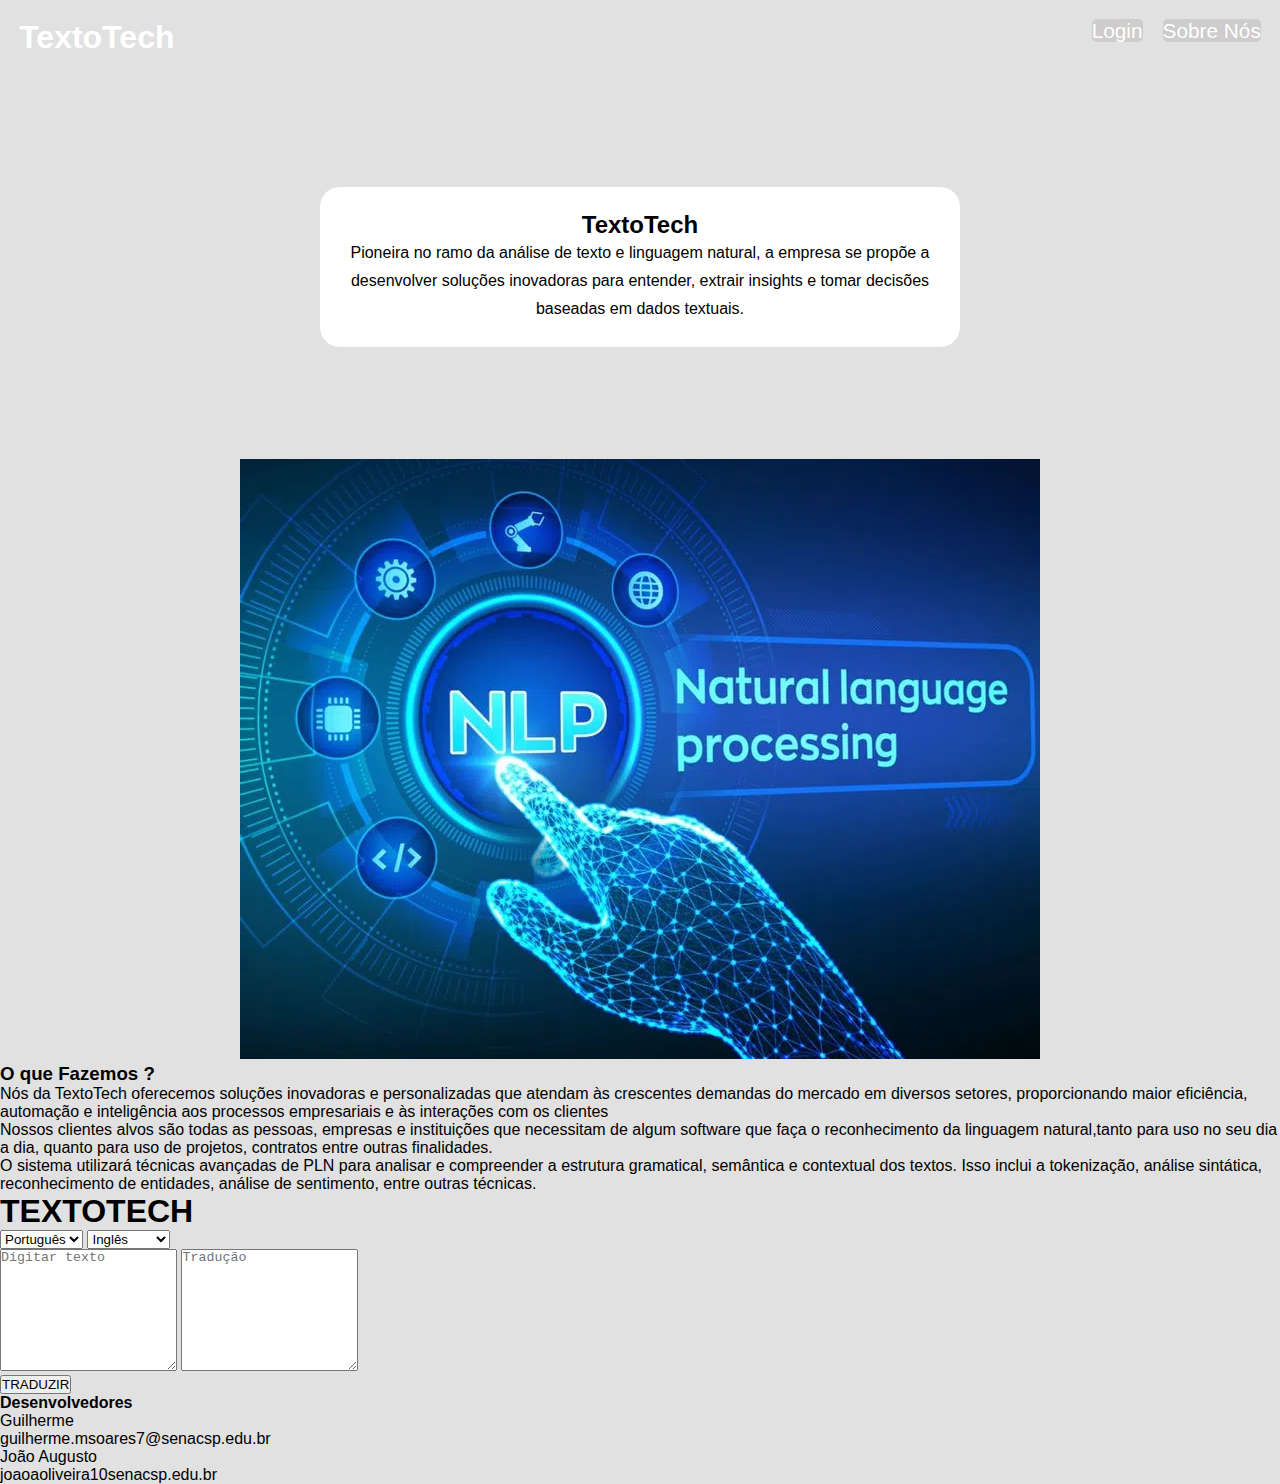
<file: index.html>
<!DOCTYPE html>
<html lang="pt-br">

<head>
  <meta charset="UTF-8">
  <meta name="viewport" content="width=device-width, initial-scale=1.0">
  <meta name="description" content="A TextoTech é pioneira no ramo da análise de texto e linguagem natural">
  <link rel="stylesheet" href="style.css">
  <title>TextoTech</title>
</head>

<body>
  <header>
    <nav class="titulo">
      <h1>TextoTech</h1>
      <ul class="menu">
        <li><a href="Login">Login</a></li>
        <li><a href="SobreNós">Sobre Nós</a></li>
      </ul>
    </nav>
  </header>

  <section>
    <div class="infos">
      <h2>TextoTech</h2>
      <p>Pioneira no ramo da análise de texto e linguagem natural, a empresa se propõe a desenvolver soluções inovadoras para entender, extrair insights e tomar decisões baseadas em dados textuais.</p>
    </div>
  </section>

  <section>
    <div class="imagem">
      <img src="img/158561-800-auto.webp" alt="">
    </div>
  </section>

  <main class="descricao">
    <div class="quadros">
      <h3>O que Fazemos ?</h3>
      <div class="conteudo">
        <div class="conteudo-1">
          <p>Nós da TextoTech oferecemos soluções inovadoras e personalizadas que
            atendam às crescentes demandas do mercado em diversos setores,
            proporcionando maior eficiência, automação e inteligência aos processos
            empresariais e às interações com os clientes</p>
        </div>
        <div class="conteudo-2">
          <p>Nossos clientes alvos são todas as pessoas, empresas e instituições que
            necessitam de algum software que faça o reconhecimento da linguagem natural,tanto para uso no seu dia a dia, quanto para uso de projetos, contratos entre
            outras finalidades. </p>
        </div>
        <div class="conteudo-3">
          <p>O sistema utilizará técnicas avançadas de PLN para analisar e compreender a
            estrutura gramatical, semântica e contextual dos textos. Isso inclui a
            tokenização, análise sintática, reconhecimento de entidades, análise de
            sentimento, entre outras técnicas.</p>
        </div>
      </div>
    </div>
  </main>

  <article>
    <div class="container">
      <h1>TEXTOTECH</h1>
      <div class="content">
        <div class="divSelects">
          <select class="selectFrom"></select>
          <select class="selectTo"></select>
        </div>
        <div class="divTextareas">
          <textarea id="textareaFrom" rows="8" placeholder="Dígitar texto"></textarea>
          <textarea id="textareaTo" rows="8" placeholder="Tradução"></textarea>
        </div>
        <button id="btnTranslate">TRADUZIR</button>
      </div>
    </div>
  </article>

  <footer>
    <div class="footer">
      <h4>Desenvolvedores</h4>
      <div class="devs">
        <div class="prog-1">
          <p>Guilherme</p>
          <p>guilherme.msoares7@senacsp.edu.br</p>
        </div>
        <div class="prog-2">
          <p>João Augusto</p>
          <p>joaoaoliveira10senacsp.edu.br</p>
        </div>
      </div>
    </div>
  </footer>

  <script src="script.js"></script>
</body>

</html>
</file>
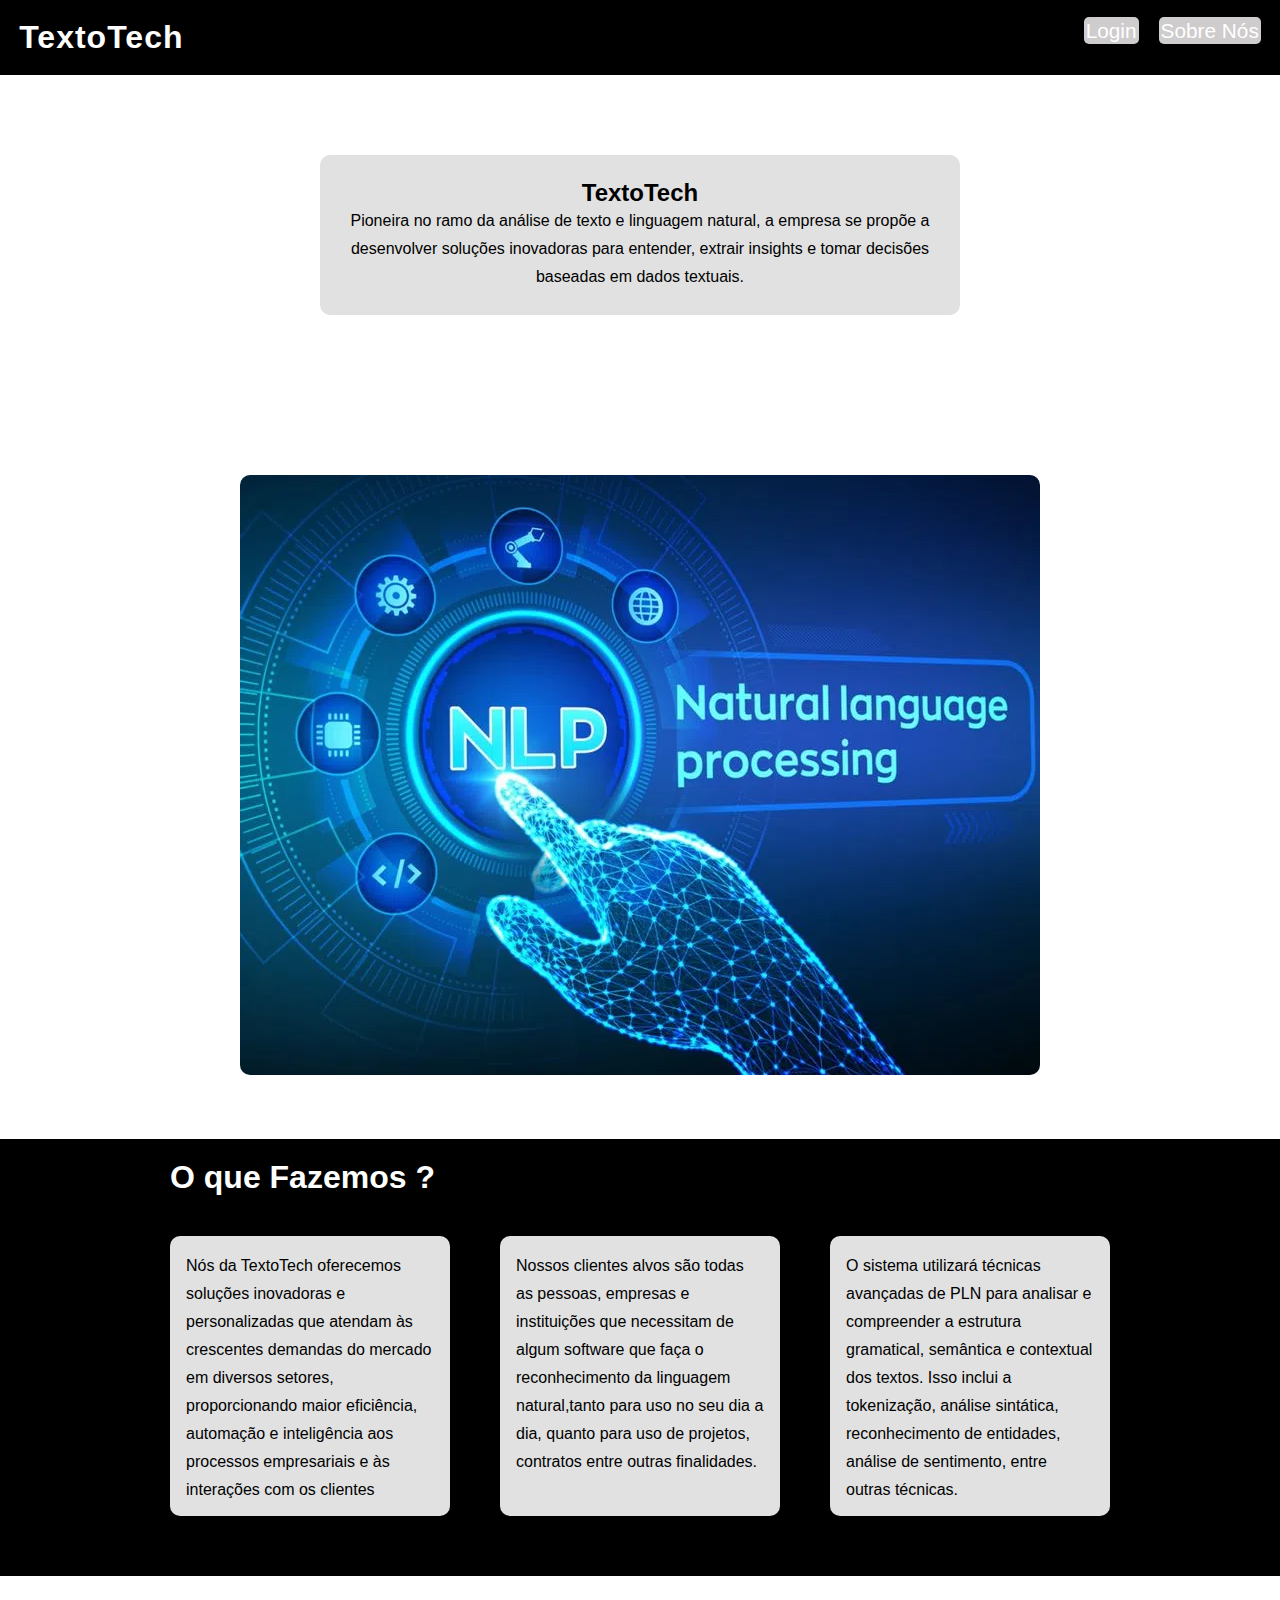
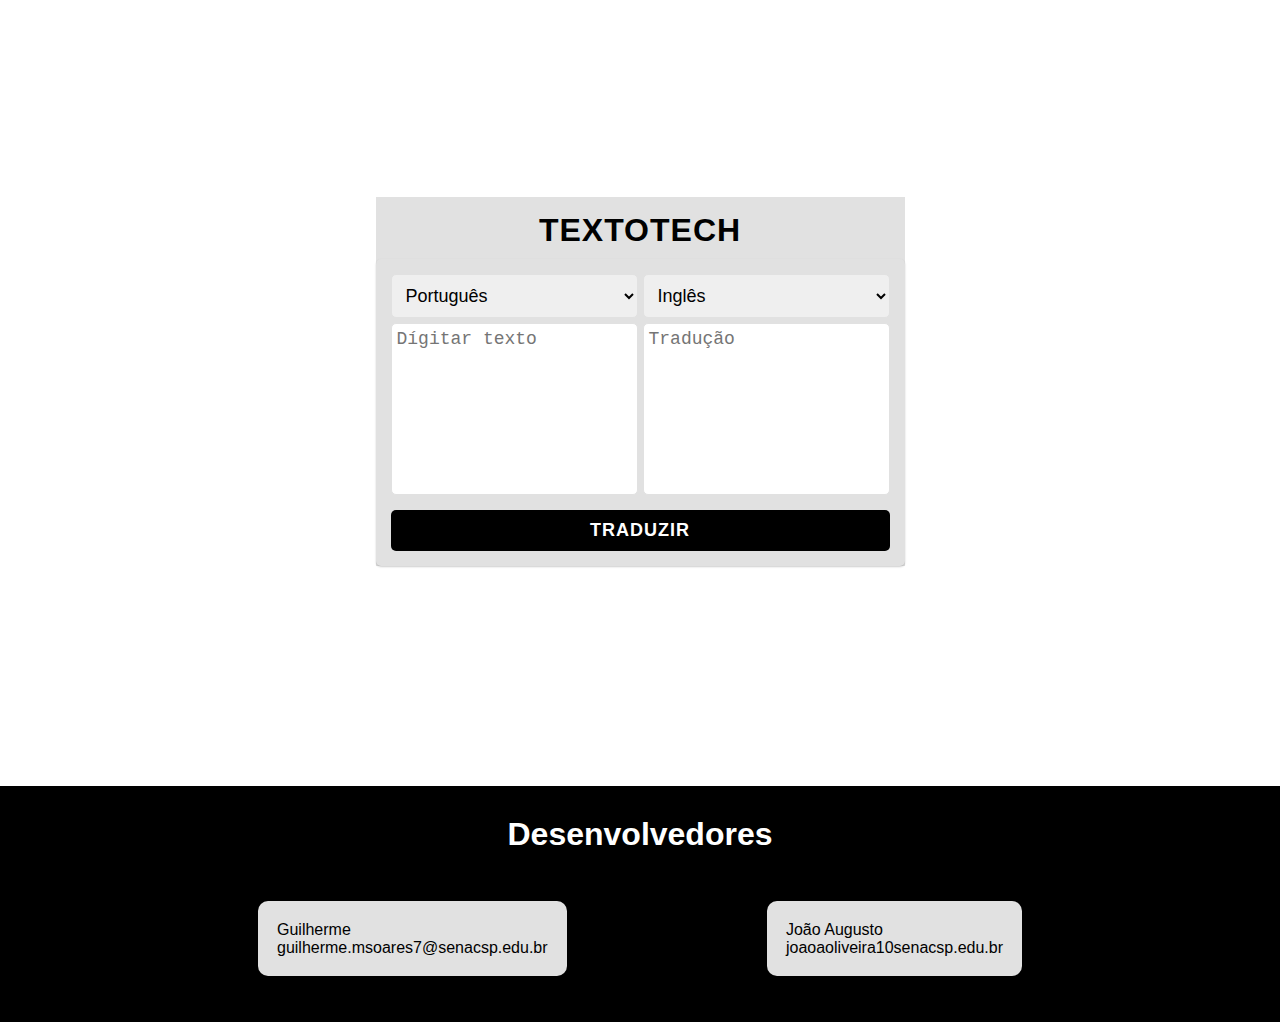
<file: sitepi/web/index.html>
<!DOCTYPE html>
<html lang="pt-br">

<head>
  <meta charset="UTF-8">
  <meta name="viewport" content="width=device-width, initial-scale=1.0">
  <meta name="description" content="A TextoTech é pioneira no ramo da análise de texto e linguagem natural">
  <link rel="stylesheet" href="style.css">
  <title>TextoTech</title>
</head>

<body>
  <header>
    <nav class="titulo">
      <h1>TextoTech</h1>
      <ul class="menu">
        <li><a href="login.html">Login</a></li>
        <li><a href="#sobre">Sobre Nós</a></li>
      </ul>
    </nav>
  </header>

  <section>
    <div class="infos">
      <h2>TextoTech</h2>
      <p>Pioneira no ramo da análise de texto e linguagem natural, a empresa se propõe a desenvolver soluções inovadoras para entender, extrair insights e tomar decisões baseadas em dados textuais.</p>
    </div>
  </section>

  <section>
    <div class="imagem">
      <img src="img/158561-800-auto.webp" alt="">
    </div>
  </section>

  <main id="sobre" class="descricao">
    <div class="quadros">
      <h3>O que Fazemos ?</h3>
      <div class="conteudo">
        <div class="conteudo-1">
          <p>Nós da TextoTech oferecemos soluções inovadoras e personalizadas que
            atendam às crescentes demandas do mercado em diversos setores,
            proporcionando maior eficiência, automação e inteligência aos processos
            empresariais e às interações com os clientes</p>
        </div>
        <div class="conteudo-2">
          <p>Nossos clientes alvos são todas as pessoas, empresas e instituições que
            necessitam de algum software que faça o reconhecimento da linguagem natural,tanto para uso no seu dia a dia, quanto para uso de projetos, contratos entre
            outras finalidades. </p>
        </div>
        <div class="conteudo-3">
          <p>O sistema utilizará técnicas avançadas de PLN para analisar e compreender a
            estrutura gramatical, semântica e contextual dos textos. Isso inclui a
            tokenização, análise sintática, reconhecimento de entidades, análise de
            sentimento, entre outras técnicas.</p>
        </div>
      </div>
    </div>
  </main>

  <article>
    <div class="container">
      <h1>TEXTOTECH</h1>
      <div class="content">
        <div class="divSelects">
          <select class="selectFrom"></select>
          <select class="selectTo"></select>
        </div>
        <div class="divTextareas">
          <textarea id="textareaFrom" rows="8" placeholder="Dígitar texto"></textarea>
          <textarea id="textareaTo" rows="8" placeholder="Tradução"></textarea>
        </div>
        <button id="btnTranslate">TRADUZIR</button>
      </div>
    </div>
  </article>

  <footer>
    <div class="footer">
      <h4>Desenvolvedores</h4>
      <div class="devs">
        <div class="prog-1">
          <p>Guilherme</p>
          <p>guilherme.msoares7@senacsp.edu.br</p>
        </div>
        <div class="prog-2">
          <p>João Augusto</p>
          <p>joaoaoliveira10senacsp.edu.br</p>
        </div>
      </div>
    </div>
  </footer>

  <script src="script.js"></script>
</body>

</html>
</file>
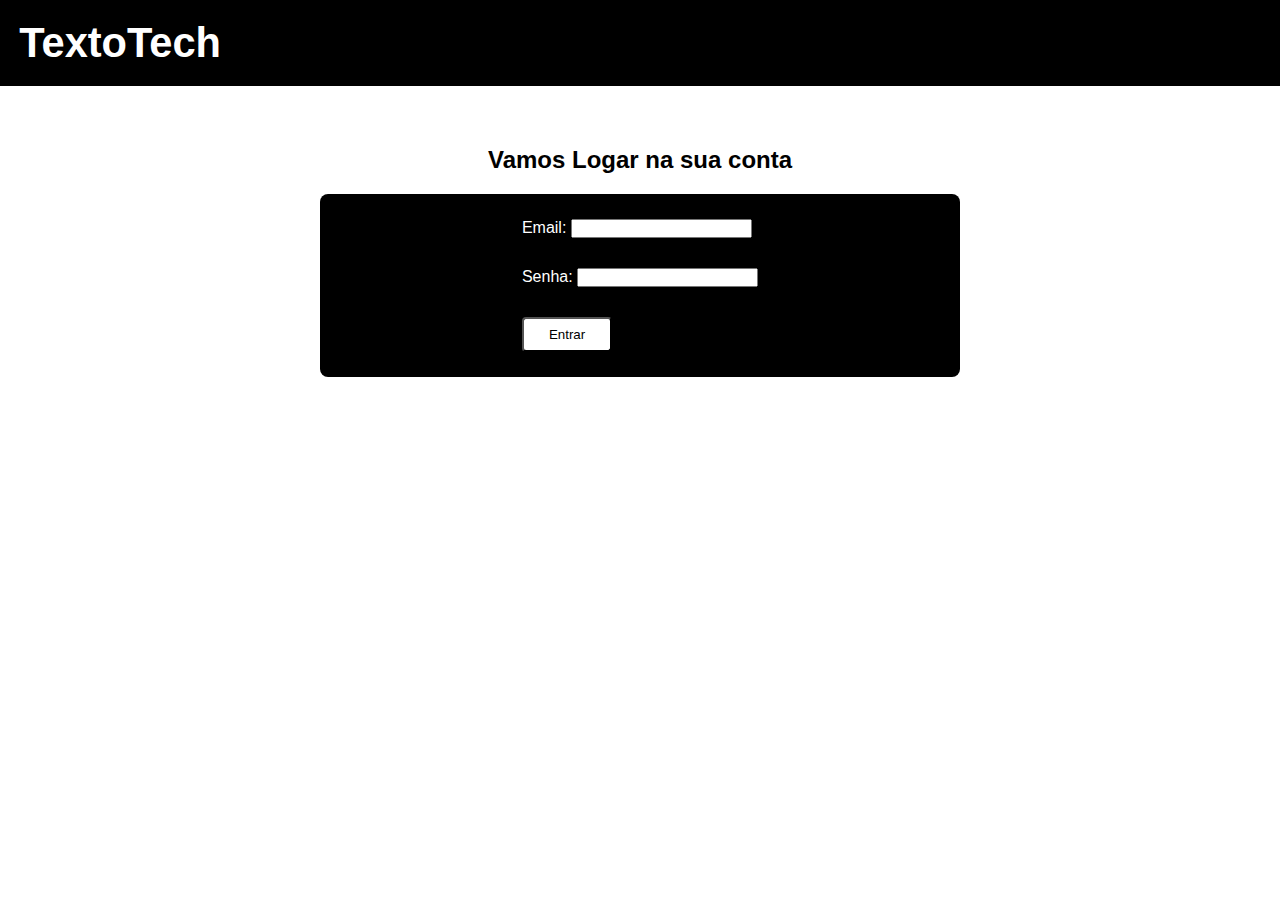
<file: conta.html>
<!DOCTYPE html>
<html lang="pt-br">

<head>
  <meta charset="UTF-8">
  <meta name="viewport" content="width=device-width, initial-scale=1.0">
  <link rel="stylesheet" href="conta.css">
  <title>TextoTech</title>
</head>

<body>
  <header>
    <nav class="titulo">
      <a href="index.html"><h1>TextoTech</h1></a>
    </nav>
  </header>

  <div class="frase">
    <h2>Vamos Logar na sua conta</h2>
  </div>

  <div class="form">
    <div class="criar">
      <p>
        <label for="email">Email:</label>
        <input type="text" name="email" id="email" maxlength="40">
      </p>

      <p>
        <label for="senha">Senha:</label>
        <input type="text" name="senha" id="senha" maxlength="40">
      </p>

      <p>
        <a href="index.html"><button>Entrar</button></a>
      </p>
    </div>
  </div>

</body>

</html>
</file>
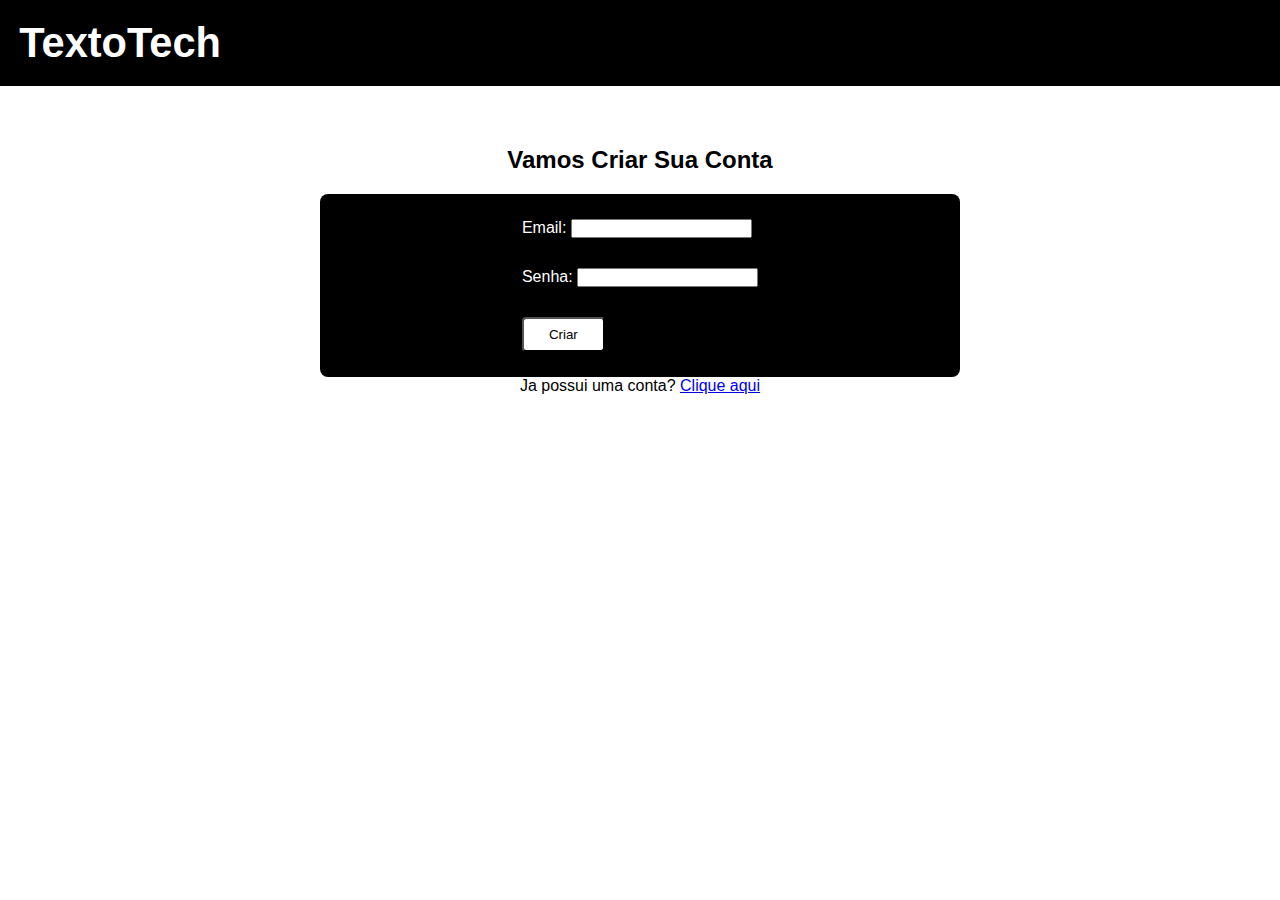
<file: login.html>
<!DOCTYPE html>
<html lang="pt-br">

<head>
  <meta charset="UTF-8">
  <meta name="viewport" content="width=device-width, initial-scale=1.0">
  <link rel="stylesheet" href="login.css">
  <title>TextoTech</title>
</head>

<body>
  <header>
    <nav class="titulo">
      <a href="index.html">
        <h1>TextoTech</h1>
      </a>
    </nav>
  </header>

  <div class="frase">
    <h2>Vamos Criar Sua Conta</h2>
  </div>

  <div class="form">
    <div class="criar">
      <p>
        <label for="email">Email:</label>
        <input type="text" name="email" id="email" maxlength="40">
      </p>

      <p>
        <label for="senha">Senha:</label>
        <input type="text" name="senha" id="senha" maxlength="40">
      </p>

      <p>
        <a href="index.html"><button>Criar</button></a>
      </p>
    </div>
    </form>
  </div>
  <div class="link">
    <p>Ja possui uma conta? <a href="conta.html">Clique aqui</a></p>
  </div>
</body>

</html>
</file>
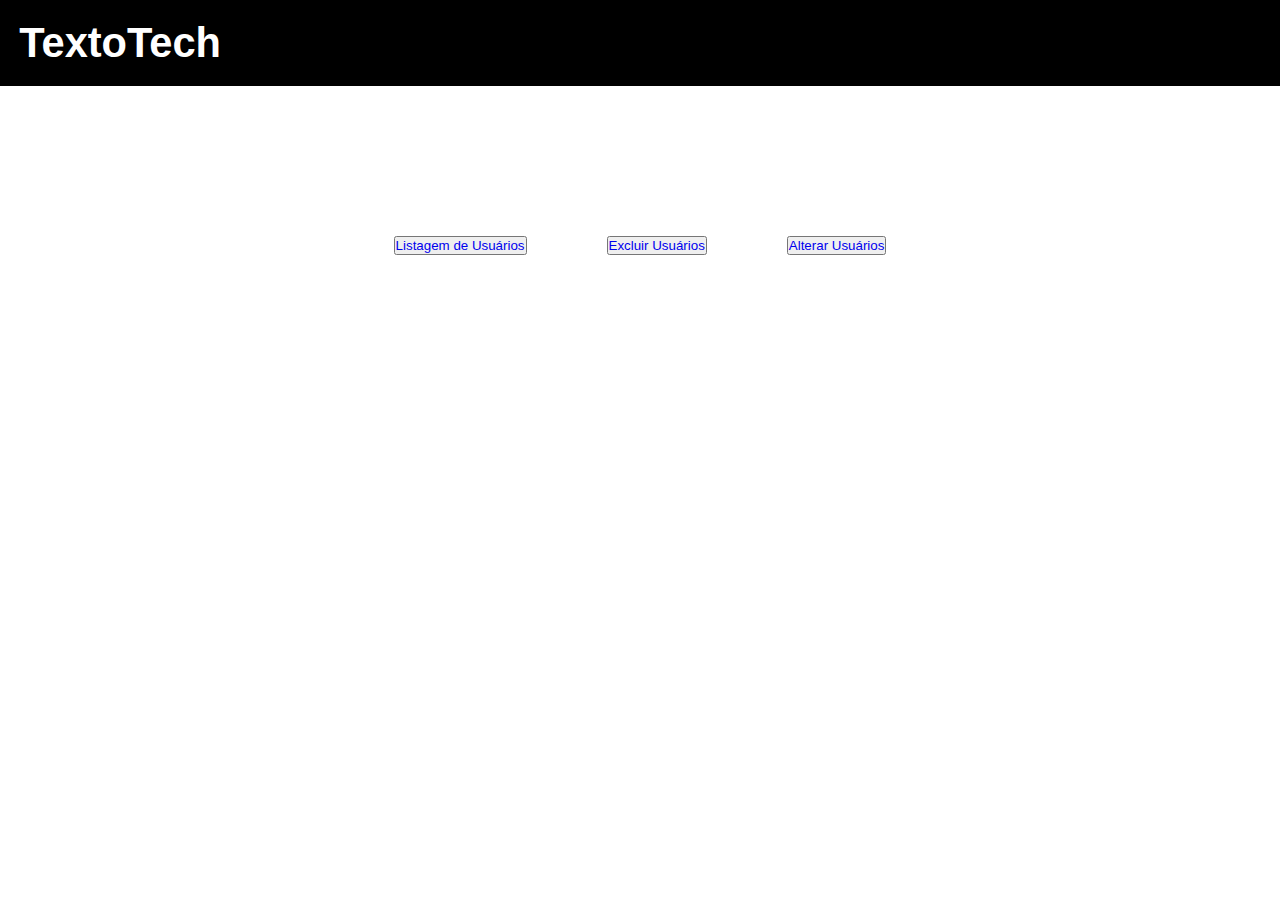
<file: sitepi/web/admin.html>
<!DOCTYPE html>
<html lang="pt-br">

    <head>
        <meta charset="UTF-8">
        <meta name="viewport" content="width=device-width, initial-scale=1.0">
        <link rel="stylesheet" href="admin.css">
        <title>TextoTech</title>
    </head>

    <body>
        <header>
            <nav class="titulo">
                <a href="index.html">
                    <h1>TextoTech</h1>
                </a>
            </nav>
        </header>
        <div class="opcoes">
            <button><a href="lista.jsp" target="centro">Listagem de Usuários</a></button> 
             <button><a href="excusu.html" target="centro">Excluir Usuários</a></button> 
              <button><a href="alt.html" target="centro">Alterar Usuários</a></button> 
        </div>
        <main class="tabela">
            <iframe name="centro" ></iframe>
        </main>
    <body/>
</file>
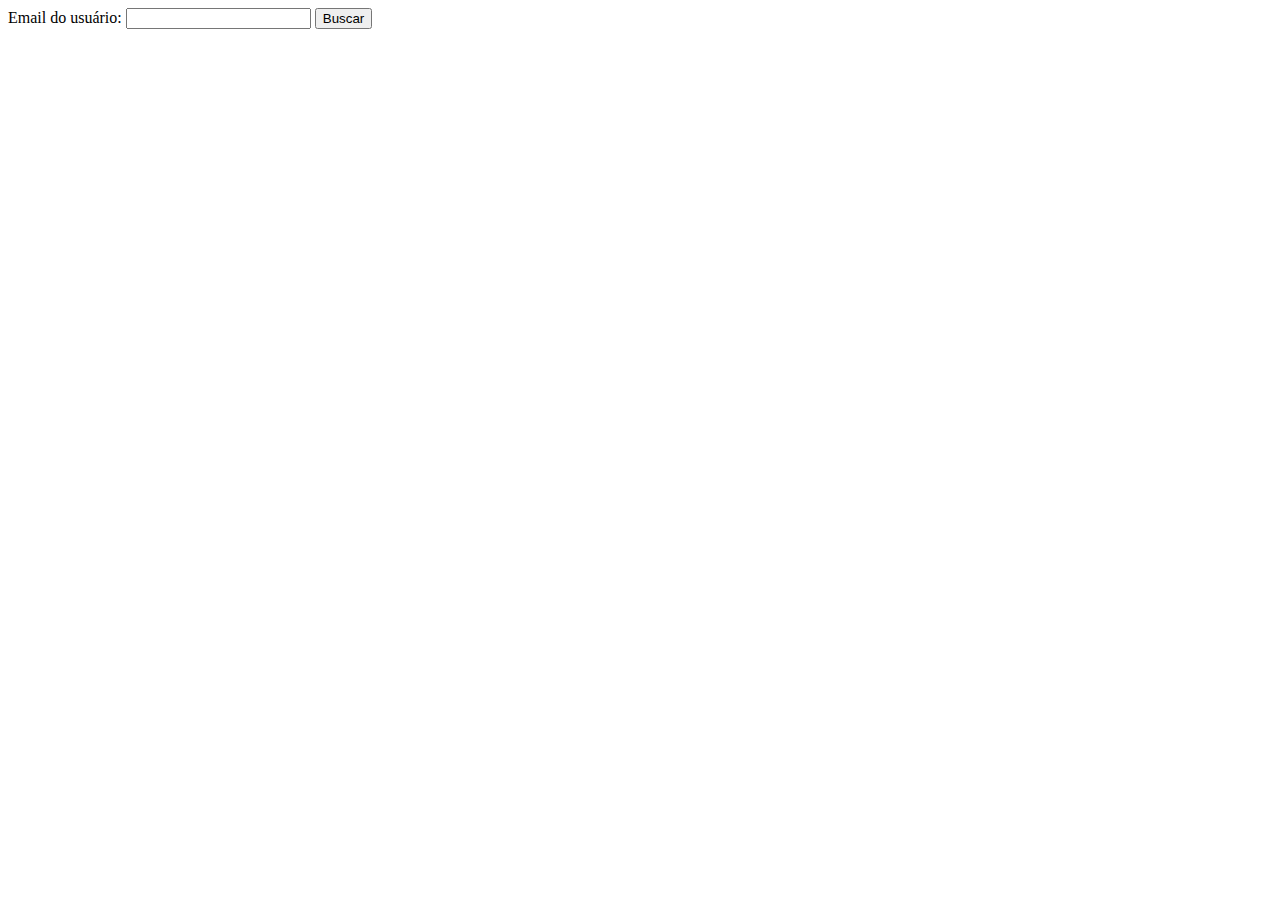
<file: sitepi/web/alt.html>
<html>
    <head>
        <title>TODO supply a title</title>
        <meta charset="UTF-8">
        <meta name="viewport" content="width=device-width, initial-scale=1.0">
    </head>
    <body>
        <form method="get" action="alt.jsp">
            <label for="email"> Email do usuário: </label>
            <input id="email" type="text" name="email" required>
            <input type="submit" value="Buscar">
        </form>
    </body>
</html>
</file>
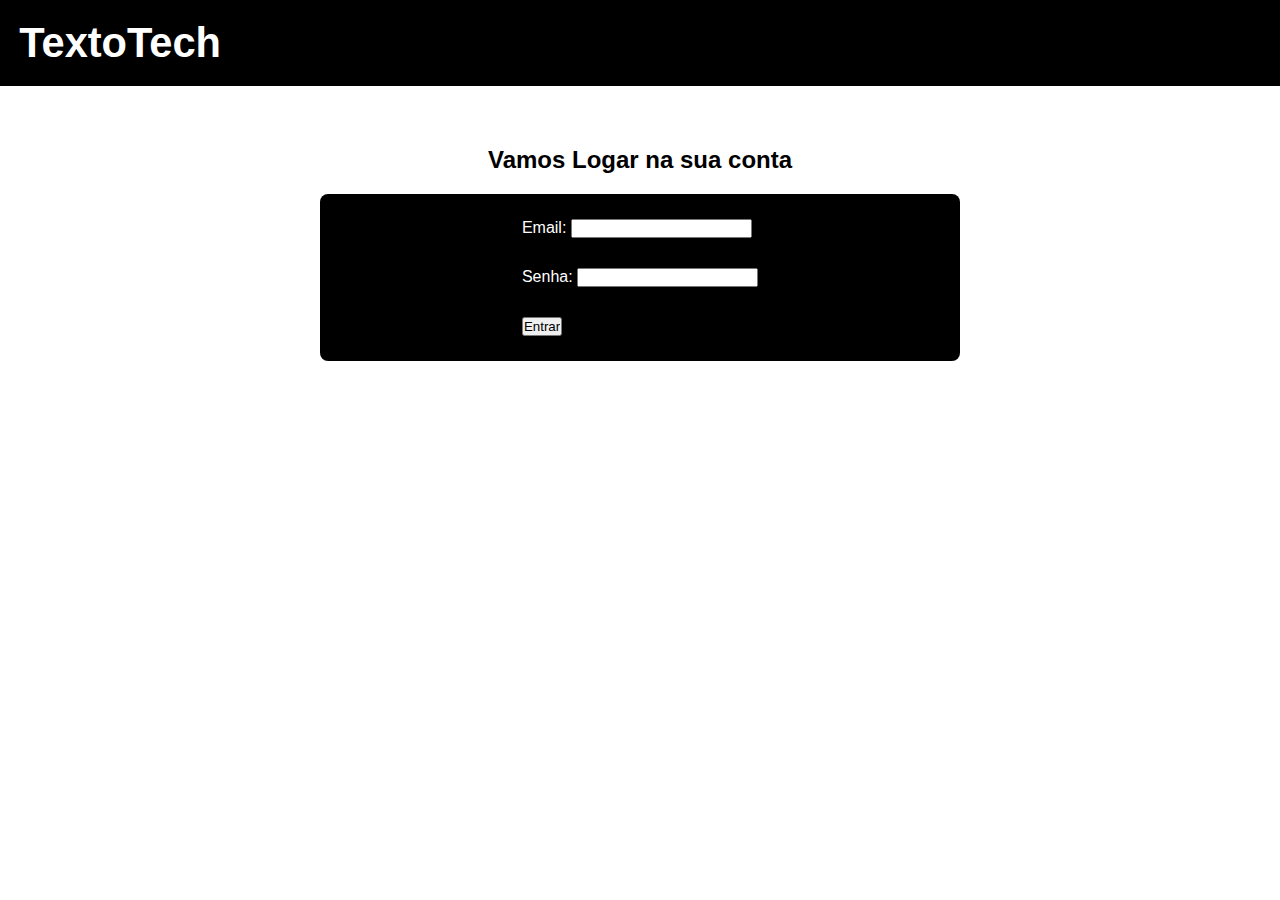
<file: sitepi/web/conta.html>
<!DOCTYPE html>
<html lang="pt-br">

    <head>
        <meta charset="UTF-8">
        <meta name="viewport" content="width=device-width, initial-scale=1.0">
        <link rel="stylesheet" href="conta.css">
        <title>TextoTech</title>
    </head>

    <body>
        <header>
            <nav class="titulo">
                <a href="index.html"><h1>TextoTech</h1></a>
            </nav>
        </header>

        <div class="frase">
            <h2>Vamos Logar na sua conta</h2>
        </div>

        <div class="form">
            <form method="get" action="verif.jsp">
                <div class="criar">
                    <p>
                        <label for="email">Email:</label>
                        <input type="text" name="email" id="email" maxlength="40">
                    </p>

                    <p>
                        <label for="senha">Senha:</label>
                        <input type="text" name="senha" id="senha" maxlength="40">
                    </p>

                    <p>
                        <input class="botao" type="submit" value="Entrar">
                    </p>
                </div>
            </form>
        </div>

    </body>

</html>
</file>
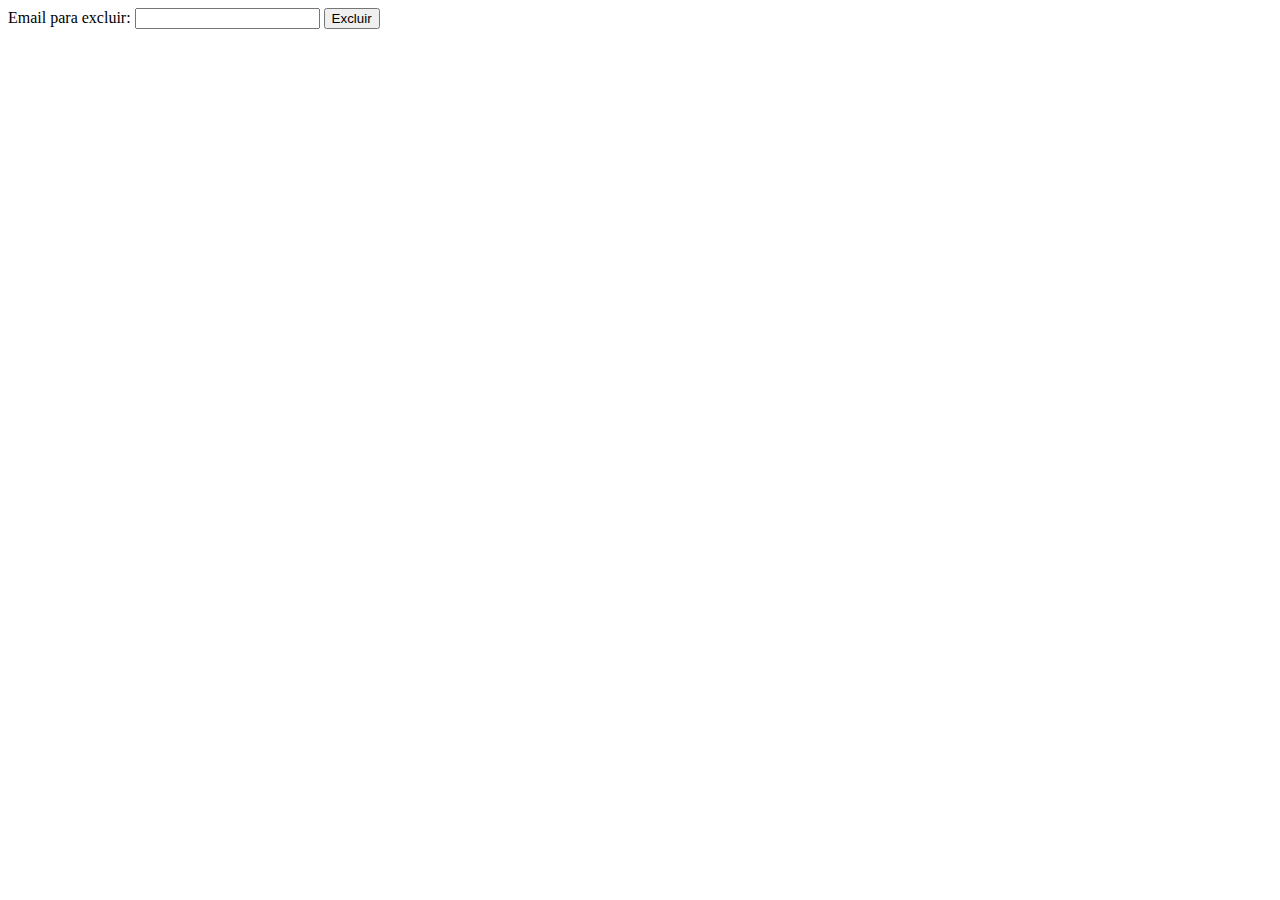
<file: sitepi/web/excusu.html>
<html>
    <head>
        <title>TODO supply a title</title>
        <meta charset="UTF-8">
        <meta name="viewport" content="width=device-width, initial-scale=1.0">
    </head>
    <body>
             <form method="get" action="excusu.jsp">
            <label for="email"> Email para excluir: </label>
            <input id="email" type="text" name="email" required>
            <input type="submit" value="Excluir" >
        </form>
    </body>
</html>
</file>
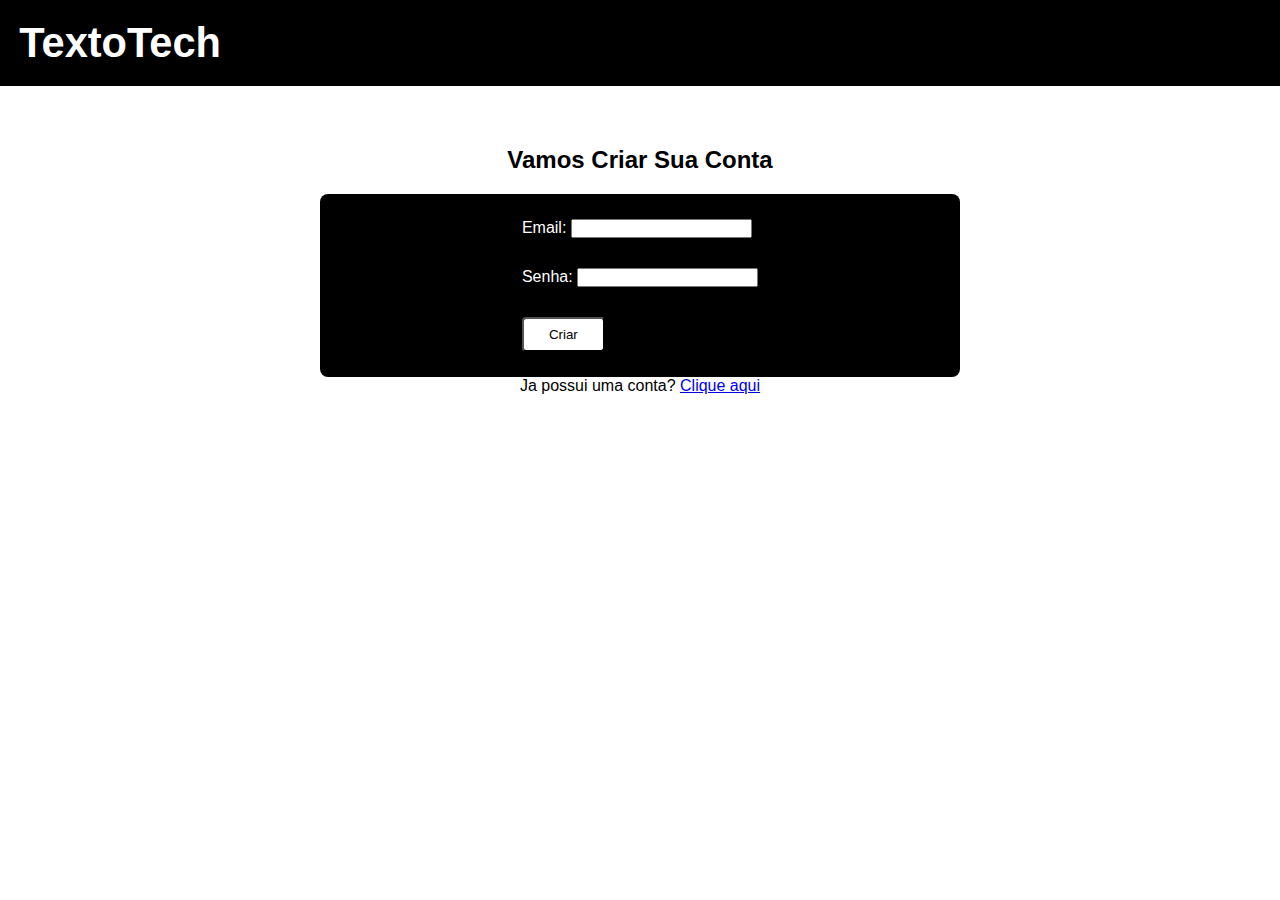
<file: sitepi/web/login.html>
<!DOCTYPE html>
<html lang="pt-br">

<head>
  <meta charset="UTF-8">
  <meta name="viewport" content="width=device-width, initial-scale=1.0">
  <link rel="stylesheet" href="login.css">
  <title>TextoTech</title>
</head>

<body>
  <header>
    <nav class="titulo">
      <a href="index.html">
        <h1>TextoTech</h1>
      </a>
    </nav>
  </header>

  <div class="frase">
    <h2>Vamos Criar Sua Conta</h2>
  </div>

  <div class="form">
    <form method="post" action="salvar_usu.jsp">
      <div class="criar">
        <p>
          <label for="email">Email:</label>
          <input type="text" name="email" id="email" maxlength="40">
        </p>

        <p>
          <label for="senha">Senha:</label>
          <input type="text" name="senha" id="senha" maxlength="40">
        </p>

        <p>
          <input class="botao" type="submit" value="Criar">
        </p>
      </div>
    </form>
  </div>
  <div class="link">
    <p>Ja possui uma conta? <a href="conta.html">Clique aqui</a></p>
  </div>
</body>

</html>
</file>
<file: style.css>
/*Resetando configuração padrão do CSS*/
* {
  margin: 0;
  padding: 0;
  box-sizing: border-box;
}

body {
  background-color: #e1e1e1;
  font-family: Arial, Helvetica, sans-serif;
}

ul,
li,
a {
  text-decoration: none;
  list-style: none;
}
.titulo > h1 {
  font-size: 2rem;
  color: #fff;
}

.titulo {
  display: flex;
  justify-content: space-between;
  padding: 1.2rem;
}

.menu {
  display: flex;
  gap: 20px;
}

.menu a {
  color: #fff;
  font-size: 1.3rem;
  background-color: #cecccc;
  border-radius: 5px;
}

.infos {
  text-align: center;
  padding: 1.5em;
  background-color: #fff;
  border-radius: 20px;
  width: 50%;
  line-height: 28px;
}

section {
  padding-top: 7rem;
  display: flex;
  justify-content: center; /* Centraliza horizontalmente */
}
</file>
<file: sitepi/web/style.css>
/*Resetando configuração padrão do CSS*/
* {
  margin: 0;
  padding: 0;
  box-sizing: border-box;
}

body {
  background-color: #fff;
  font-family: Arial, Helvetica, sans-serif;
}

ul,
li,
a {
  text-decoration: none;
  list-style: none;
}
.titulo > h1 {
  font-size: 2rem;
  color: #fff;
}

.titulo {
  display: flex;
  justify-content: space-between;
  padding: 1.2rem;
  background-color: #000;
}

.menu {
  display: flex;
  gap: 20px;
}


.menu a {
  color: #fff;
  font-size: 1.3rem;
  background-color: #cecccc;
  border-radius: 5px;
  padding: 2px;
}

.menu a:hover{
    background-color: #808080;
}


.infos {
  text-align: center;
  padding: 1.5em;
  background-color: #e1e1e1;
  border-radius: 10px;
  width: 50%;
  line-height: 28px;
}

section {
  padding-top: 5rem;
  display: flex;
  justify-content: center; /* Centraliza horizontalmente */
}

img {
  max-width: 100%;
  height: auto;
  border-radius: 10px;
}
.imagem {
  text-align: center;
  padding-top: 5rem;
}

.descricao {
  padding-top: 60px;
}

div > h3 {
  color: #fff;
  padding-bottom: 20px;
  font-size: 2rem;
}

.quadros {
  display: grid;
  padding: 20px;
  background-color: #000;
  justify-content: center;
}

.conteudo-1 {
  padding: 1rem;
  background-color: #e1e1e1;
  border-radius: 10px;
  width: 280px;
  height: 280px;
  line-height: 28px;
}

.conteudo-2 {
  padding: 1rem;
  background-color: #e1e1e1;
  border-radius: 10px;
  width: 280px;
  height: 280px;
  line-height: 28px;
}

.conteudo-3 {
  padding: 1rem;
  background-color: #e1e1e1;
  border-radius: 10px;
  width: 280px;
  height: 280px;
  line-height: 28px;
}

.conteudo {
  padding-top: 20px;
  gap: 50px;
  justify-items: center;
  display: grid;
  grid-template-columns: 1fr 1fr 1fr;
  padding-bottom: 40px;
}

/*design da parte do tradutor de linguas*/
article {
  width: auto;
  height: 90vh;
  display: flex;
  align-items: center;
  justify-content: center;
  background-color: #fff;
}

.container {
  display: flex;
  align-items: center;
  justify-content: center;
  flex-direction: column;
  gap: 10px;
  margin: 5px;
  background-color: #e1e1e1;
  padding-top: 15px;
}

h1 {
  color: #000;
  letter-spacing: 1px;
}

.content {
  padding: 15px;
  box-shadow: 0 1px 2px #0003;
  background-color: white;
  border-radius: 5px;
  display: flex;
  flex-direction: column;
  gap: 5px;
  background-color: #e1e1e1;
}

.divSelects {
  display: flex;
  gap: 5px;
}

select {
  width: 50%;
  padding: 10px;
  cursor: pointer;
  outline: none;
  font-size: 18px;
  border-color: #e1e1e1;
  border-radius: 5px;
}

.divTextareas {
  display: flex;
  gap: 5px;
  border-radius: 5px;
}

textarea {
  border-color: #e1e1e1;
  outline: none;
  padding: 5px;
  font-size: 18px;
  width: 50%;
  border-radius: 5px;
  resize: none;
}

button {
  padding: 10px;
  font-size: 18px;
  border: none;
  background-color: #000;
  color: white;
  border-radius: 5px;
  font-weight: 600;
  cursor: pointer;
  margin-top: 10px;
  letter-spacing: 1px;
}

button:hover {
  opacity: 0.9;
}

div > h4 {
  font-size: 2rem;
  text-align: center;
  color: #fff;
}
/*design da parte do tradutor de linguas*/

.footer {
  background-color: #000;
  padding-top: 30px;
  padding-bottom: 30px;
}

.prog-1 {
  padding: 1.2rem;
  background-color: #e1e1e1;
  border-radius: 10px;
}

.prog-2 {
  padding: 1.2rem;
  background-color: #e1e1e1;
  border-radius: 10px;
}

.devs {
  display: flex;
  padding-top: 3rem;
  justify-content: center;
  gap: 200px;
  padding-bottom: 1rem;
}
</file>
<file: conta.css>
/*Resetando configuração padrão do CSS*/
* {
  margin: 0;
  padding: 0;
  box-sizing: border-box;
}
a {
  text-decoration: none;
  font-size: 1.3rem;
  color: #fff;
}

body {
  background-color: #fff;
  font-family: Arial, Helvetica, sans-serif;
}

.titulo > h1 {
  font-size: 2rem;
  color: #fff;
}

.titulo {
  display: flex;
  justify-content: space-between;
  padding: 1.2rem;
  background-color: #000;
}

.menu {
  display: flex;
  gap: 20px;
}

.frase {
  margin-top: 60px;
  text-align: center;
  padding-bottom: 20px;
}

.form {
  display: flex;
  justify-content: center;
  padding: 25px;
  margin-left: 25%;
  background-color: #000;
  width: 50%;
  border-radius: 8px;
}

.criar {
  display: grid;
  gap: 30px;
}

button {
  padding: 8px 25px 8px 25px;
  background-color: #fff;
  border-radius: 4px;
}

button:hover {
  cursor: pointer;
  background-color: #e1e1e1;
}

label {
  color: #fff;
}
</file>
<file: login.css>
/*Resetando configuração padrão do CSS*/
* {
  margin: 0;
  padding: 0;
  box-sizing: border-box;
}

.titulo > a {
  text-decoration: none;
  font-size: 1.3rem;
  color: #fff;
}

body {
  background-color: #fff;
  font-family: Arial, Helvetica, sans-serif;
}

.titulo > h1 {
  font-size: 2rem;
  color: #fff;
}

.titulo {
  display: flex;
  justify-content: space-between;
  padding: 1.2rem;
  background-color: #000;
}

.menu {
  display: flex;
  gap: 20px;
}

.frase {
  margin-top: 60px;
  text-align: center;
  padding-bottom: 20px;
}

.form {
  display: flex;
  justify-content: center;
  padding: 25px;
  margin-left: 25%;
  background-color: #000;
  width: 50%;
  border-radius: 8px;
}

.criar {
  display: grid;
  gap: 30px;
}

button {
  padding: 8px 25px 8px 25px;
  background-color: #fff;
  border-radius: 4px;
}

button:hover {
  cursor: pointer;
  background-color: #e1e1e1;
}

label {
  color: #fff;
}

.link {
  text-align: center;
}
</file>
<file: sitepi/web/admin.css>
/*Resetando configuração padrão do CSS*/
* {
  margin: 0;
  padding: 0;
  box-sizing: border-box;
}

.titulo > a {
  text-decoration: none;
  font-size: 1.3rem;
  color: #fff;
}

.opcoes > a {
  padding: 40px;
}

a {
  text-decoration: none;
  border-radius: 4px
}

body {
  background-color: #fff;
  font-family: Arial, Helvetica, sans-serif;
}

.titulo > h1 {
  font-size: 2rem;
  color: #fff;
}

.titulo {
  display: flex;
  justify-content: space-between;
  padding: 1.2rem;
  background-color: #000;
}

.opcoes{
    padding-top: 150px;
    gap: 80px;
    display: flex;
    justify-content: center;
}

iframe{
    width: 500px;
    height: 300px;
    border: 0px;
}

.tabela{
    text-align: center;
    padding-top: 40px;
}
</file>
<file: sitepi/web/conta.css>
/*Resetando configuração padrão do CSS*/
* {
  margin: 0;
  padding: 0;
  box-sizing: border-box;
}
a {
  text-decoration: none;
  font-size: 1.3rem;
  color: #fff;
}


body {
  background-color: #fff;
  font-family: Arial, Helvetica, sans-serif;
}

.titulo > h1 {
  font-size: 2rem;
  color: #fff;
}

.titulo {
  display: flex;
  justify-content: space-between;
  padding: 1.2rem;
  background-color: #000;
}

.menu {
  display: flex;
  gap: 20px;
}

.frase {
  margin-top: 60px;
  text-align: center;
  padding-bottom: 20px;
}

.form {
  display: flex;
  justify-content: center;
  padding: 25px;
  margin-left: 25%;
  background-color: #000;
  width: 50%;
  border-radius: 8px;
}

.criar {
  display: grid;
  gap: 30px;
}


label {
  color: #fff;
}
</file>
<file: sitepi/web/login.css>
/*Resetando configuração padrão do CSS*/
* {
  margin: 0;
  padding: 0;
  box-sizing: border-box;
}

.titulo > a {
  text-decoration: none;
  font-size: 1.3rem;
  color: #fff;
}

body {
  background-color: #fff;
  font-family: Arial, Helvetica, sans-serif;
}

.titulo > h1 {
  font-size: 2rem;
  color: #fff;
}

.titulo {
  display: flex;
  justify-content: space-between;
  padding: 1.2rem;
  background-color: #000;
}

.menu {
  display: flex;
  gap: 20px;
}

.frase {
  margin-top: 60px;
  text-align: center;
  padding-bottom: 20px;
}

.form {
  display: flex;
  justify-content: center;
  padding: 25px;
  margin-left: 25%;
  background-color: #000;
  width: 50%;
  border-radius: 8px;
}

.criar {
  display: grid;
  gap: 30px;
}

.botao {
  padding: 8px 25px 8px 25px;
  background-color: #fff;
  border-radius: 4px;
}

.botao:hover {
  cursor: pointer;
  background-color: #e1e1e1;
}

label {
  color: #fff;
}

.link {
  text-align: center;
}
</file>
